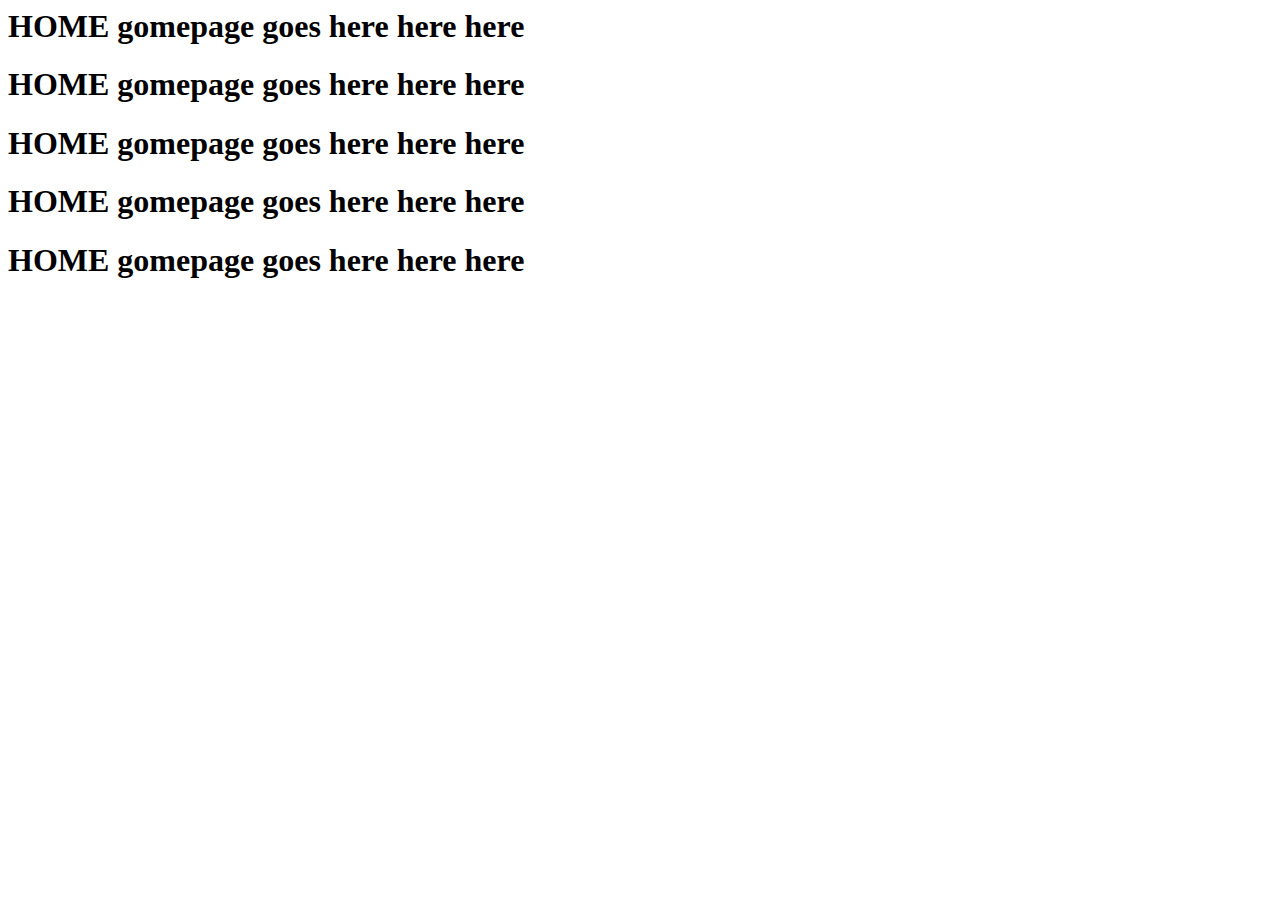
<file: home.html>
<html>
<h1>
HOME
  gomepage goes here
  here 
  here
</h1>
</html>
<html>
<h1>
HOME
  gomepage goes here
  here 
  here
</h1>
</html>

<html>
<h1>
HOME
  gomepage goes here
  here 
  here
</h1>
</html>

<html>
<h1>
HOME
  gomepage goes here
  here 
  here
</h1>
</html>

<html>
<h1>
HOME
  gomepage goes here
  here 
  here
</h1>
</html>
</file>
